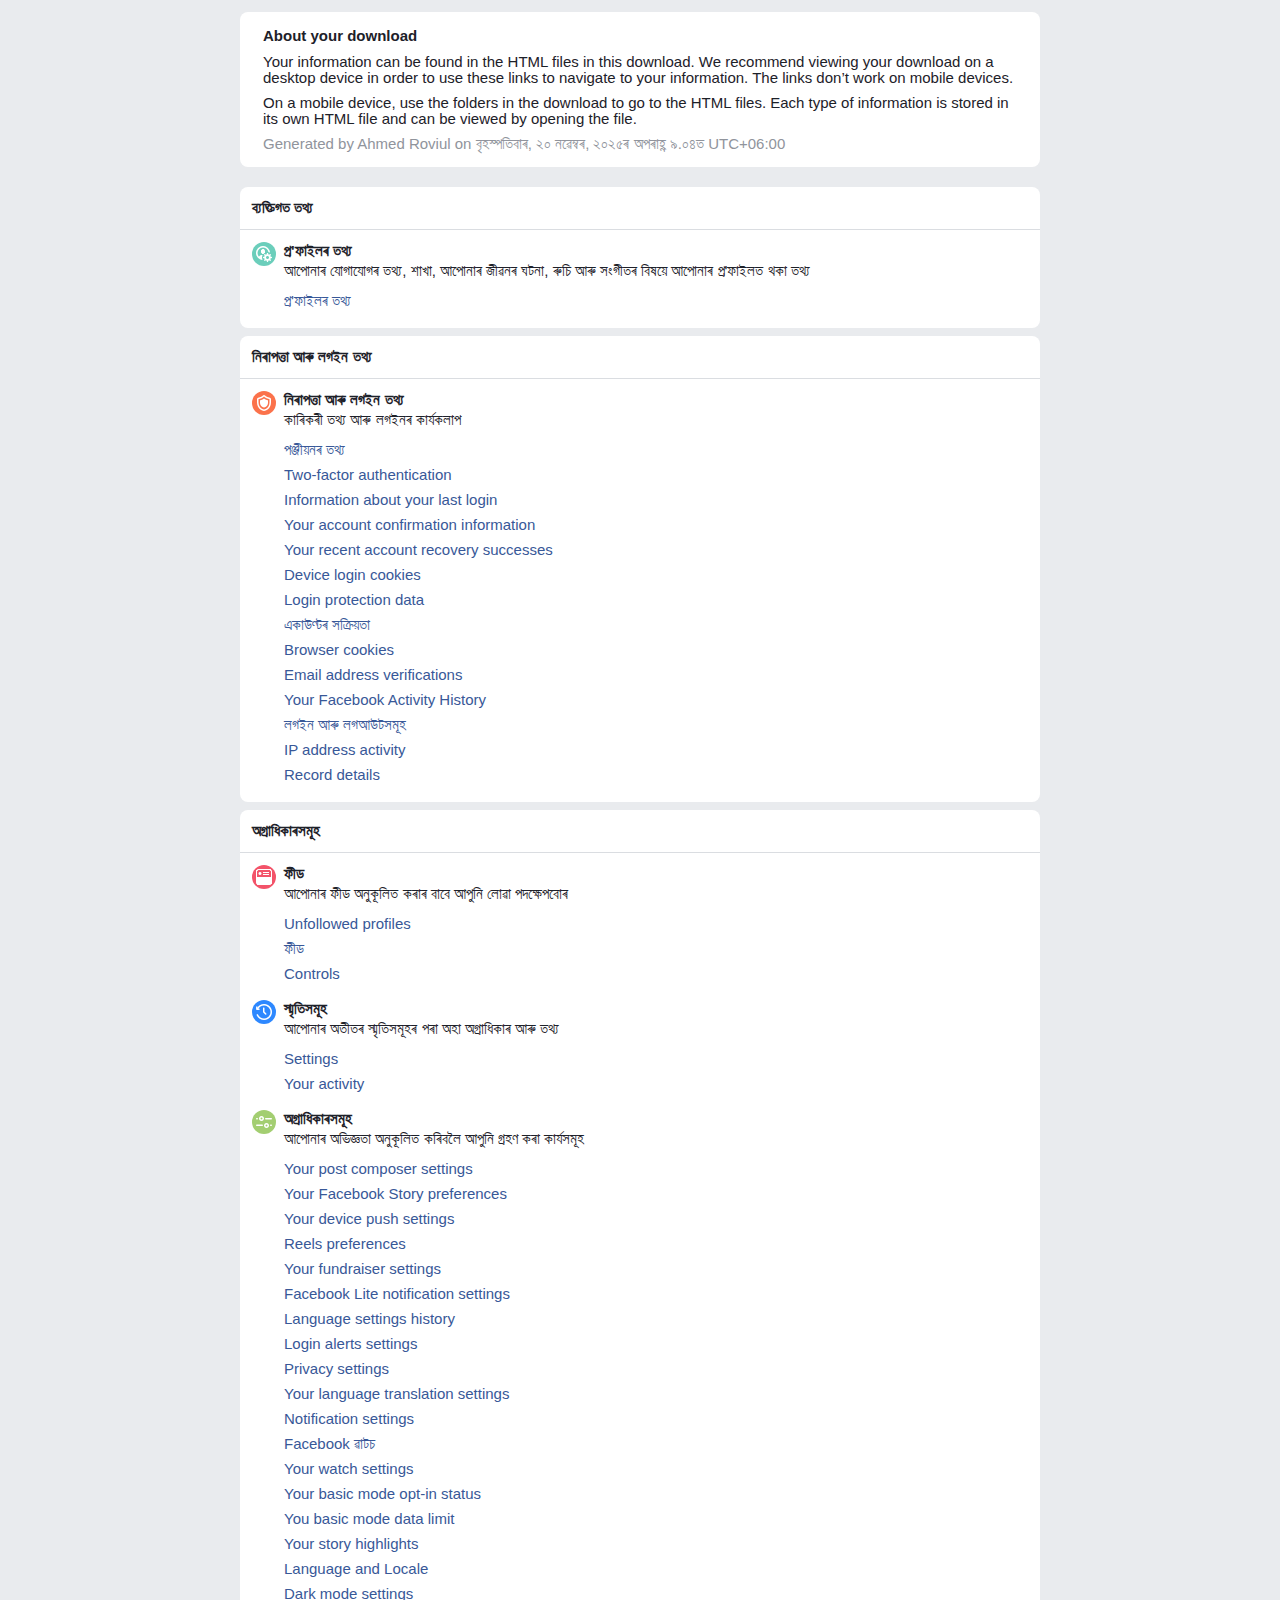
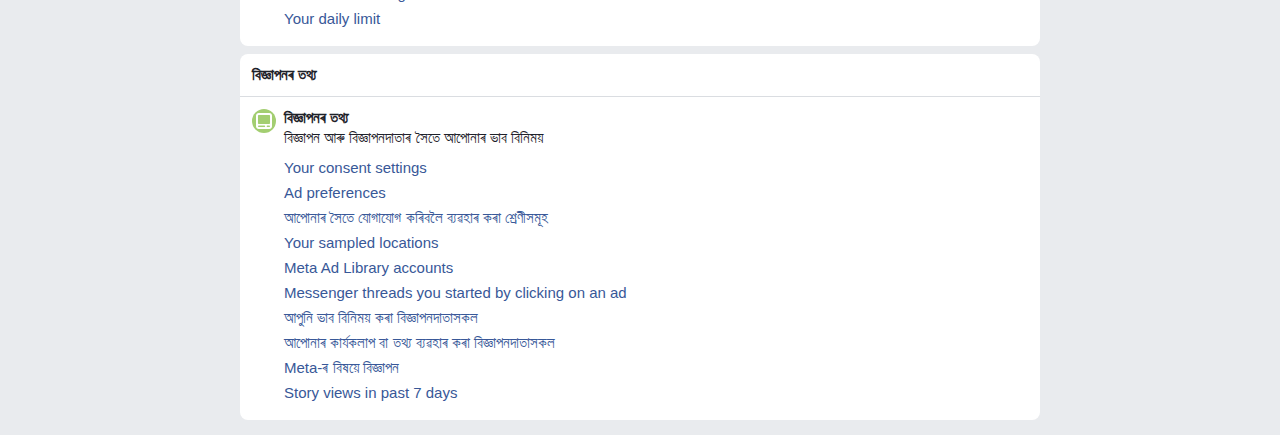
<file: start_here.html>
<html><head><meta http-equiv="Content-Type" content="text/html; charset=UTF-8" /><base href="" /><style type="text/css" nonce="HjPMgt2b">html{touch-action:manipulation}body{background:#fff;color:#1c1e21;direction:ltr;line-height:1.34;margin:0;padding:0;unicode-bidi:embed}body,button,input,label,select,td,textarea{font-family:Helvetica,Arial,sans-serif;font-size:12px}h1,h2,h3,h4,h5,h6{color:#1c1e21;font-size:13px;font-weight:600;margin:0;padding:0}h1{font-size:14px}h4,h5,h6{font-size:12px}p{margin:1em 0}b,strong{font-weight:600}a{color:#385898;cursor:pointer;text-decoration:none}button{margin:0}a:hover{text-decoration:underline}img{border:0px}td,td.label{text-align:left}dd{color:#000}dt{color:#606770}ul{list-style-type:none;margin:0;padding:0}abbr{border-bottom:none;text-decoration:none}hr{background:#dadde1;border-width:0;color:#dadde1;height:1px}
form{margin:0;padding:0}label{color:#606770;cursor:default;font-weight:600;vertical-align:middle}label input{font-weight:400}textarea,.inputtext,.inputpassword{border:1px solid #CCD0D5;border-radius:0;margin:0;padding:3px}textarea{max-width:100%}select{border:1px solid #CCD0D5;padding:2px}input,select,textarea{background-color:#fff;color:#1c1e21}.inputtext,.inputpassword{padding-bottom:4px}.inputtext:invalid,.inputpassword:invalid{box-shadow:none}.inputradio{margin:0 5px 0 0;padding:0;vertical-align:middle}.inputcheckbox{border:0;vertical-align:middle}.inputbutton,.inputsubmit{background-color:#4267b2;border-color:#DADDE1 #0e1f5b #0e1f5b #d9dfea;border-style:solid;border-width:1px;color:#fff;padding:2px 15px 3px;text-align:center}.inputaux{background:#ebedf0;border-color:#EBEDF0 #666 #666 #e7e7e7;color:#000}.inputsearch{background:#fff url(https://static.xx.fbcdn.net/rsrc.php/v4/yL/r/unHwF9CkMyM.png) no-repeat left 4px;padding-left:17px}
.clearfix:after{clear:both;content:".";display:block;font-size:0;height:0;line-height:0;visibility:hidden}.datawrap{word-wrap:break-word}.word_break{display:inline-block}.ellipsis{overflow:hidden;text-overflow:ellipsis;white-space:nowrap}.aero{opacity:.5}.column{float:left}.center{margin-left:auto;margin-right:auto}#facebook .hidden_elem{display:none!important}#facebook .invisible_elem{visibility:hidden}#facebook .accessible_elem{clip:rect(1px,1px,1px,1px);height:1px;overflow:hidden;position:absolute;white-space:nowrap;width:1px}#facebook .accessible_elem_offset{margin:-1px}.direction_ltr{direction:ltr}.direction_rtl{direction:rtl}.text_align_ltr{text-align:left}.text_align_rtl{text-align:right}
body{overflow-y:scroll}.mini_iframe{overflow-y:visible}.auto_resize_iframe{height:auto;overflow:hidden}.pipe{color:gray;padding:0 3px}#content{margin:0;outline:none;padding:0;width:auto}.profile #content,.home #content,.search #content{min-height:600px}.UIStandardFrame_Container{margin:0 auto;padding-top:20px;width:960px}.UIStandardFrame_Content{float:left;margin:0;padding:0;width:760px}.UIStandardFrame_SidebarAds{float:right;margin:0;padding:0;width:200px;word-wrap:break-word}.UIFullPage_Container{margin:0 auto;padding:20px 12px 0;width:940px}.empty_message{background:#f5f6f7;font-size:13px;line-height:17px;padding:20px 20px 50px;text-align:center}.see_all{text-align:right}.standard_status_element{visibility:hidden}.standard_status_element.async_saving{visibility:visible}svg{forced-color-adjust:auto}img.tracking_pixel{height:1px;position:absolute;visibility:hidden;width:1px}
#globalContainer{margin:0 auto;position:relative}.fbx #globalContainer{width:981px}.sidebarMode #globalContainer{padding-right:205px}.fbx #tab_canvas>div{padding-top:0}.fb_content{min-height:640px;padding-bottom:20px}.fbx .fb_content{padding-bottom:0}.skipto{display:none}.home .skipto{display:block}
._li._li._li{overflow:initial}._aj3e,._aj3e video{display:block;height:4px;left:0;position:absolute;top:0;width:2px;z-index:-1}._aowd._li._li._li{overflow:hidden}._9053 ._li._li._li{overflow-x:hidden}._72b0{position:relative;z-index:0}.registration ._li._9bpz{background-color:#f0f2f5}._li ._9bp-{padding-top:5px;text-align:center}._li ._9bp- .fb_logo{height:100px}._li ._a66f{padding-top:5px;text-align:center}._li ._a66f .fb_logo{height:80px;padding-top:72px}
._5vb_ #pageFooter{display:none}html body._5vb_ #globalContainer{width:976px}._5vb_.hasLeftCol #headerArea{margin:0;padding-top:0;width:786px}._5vb_,._5vb_ #contentCol{background-color:#e9ebee;color:#1d2129}html ._5vb_.hasLeftCol #contentCol{border-left:0;margin-left:172px;padding-left:11px;padding-top:11px}._5vb_.hasLeftCol #topNav{border-left:0;margin-left:172px;padding:11px 7px 0 11px}._5vb_.hasLeftCol #topNav~#contentCol{padding-top:0}._5vb_.hasLeftCol #leftCol{padding-left:8px;padding-top:12px;width:164px}._5vb_.hasLeftCol #mainContainer{border-right:0;margin-left:0}._5vb_.hasLeftCol #pageFooter{background:none}html ._5vb_._5vb_.hasLeftCol div#contentArea{padding-left:0;padding-right:10px;width:786px}html ._5vb_._5vb_.hasLeftCol .hasRightCol div#contentArea{width:496px}._5vb_.hasLeftCol ._5r-_ div#rightCol{padding:0 7px 0 0;width:280px}
._2yq #globalContainer{width:1012px!important}@media (min-width: 1000px) and (max-width: 1013px){._2yq._2yq._2yq>div:first-child{overflow-x:hidden}}._2yq #headerArea{float:none!important;padding:0 0 12px!important;width:auto!important}._2yq #contentArea{margin-right:0;padding:0!important}._2yq #leftCol,._2yq #contentCol{padding:0!important}._2yq #rightCol{float:left;margin-top:0;padding:0!important}.tinyViewport ._2yq #pagelet_navigation.fixed_elem{position:static!important}._2yq .loggedout_menubar_container{min-width:1014px}@media (min-width: 1014px){._2yq .loggedout_menubar{width:1014px}}
._a7o5{font-size:15px;margin:auto}._a705{margin:0 auto;max-width:800px;width:100%}._ap67{max-width:none}._a706{margin-bottom:15px;position:relative;width:inherit;word-break:break-word;z-index:0}._a707{clear:both;color:#7f7f7f;margin-bottom:20px;margin-top:10px;text-align:center}._a70a,._a70b,._a709{background:#fff;border-radius:8px;display:flex;flex-direction:row;margin-bottom:20px;margin-top:12px;padding:15px}._a70a,._a70b{border-radius:3px;padding-left:2px}._as-_{margin-bottom:8px}._ap67 ._as-_{margin-bottom:24px}._a70c{border-radius:50%;height:16px;padding:4px;width:16px}._a70d{margin-left:8px;width:100%}._a70d>h1{color:#1d2129;font-size:100%;font-weight:700;line-height:18px;padding-bottom:3px}._a70d>p._aoa9:last-child{margin-bottom:3px}._asyh{color:#1d2129;font-weight:700;line-height:18px;padding-bottom:3px}._aoa9{color:#1d2129;line-height:16px;margin-bottom:9px;margin-top:6px}._aoaa{color:#90949c;line-height:16px;margin-top:6px}._a70f{color:#90949c;line-height:16px;margin:0}._as10{color:#90949c;line-height:16px;margin:6px 0 0}._a70h{margin-top:4px}._as_0{height:55px;left:0;position:fixed;right:0;top:0;z-index:99}._as_0+div{margin-top:56px}._a7cj{background:#fff;box-shadow:0 1px 7px #ccc;position:fixed;width:100%;z-index:99}._acpq{background:#fff;border-radius:8px;margin-top:15px;padding:10px}._acpr{font-weight:700;margin-bottom:3px}._a7co{margin-left:16px}._a7cv{align-items:center;display:flex;justify-content:end}._a7cw{align-items:center;display:flex;margin-right:16px}._a7cx{border-radius:50%;margin-right:8px}._a7cy{font-size:15px;font-weight:600}._a7cz{margin-left:8px;margin-right:16px}._a7c-{color:#000;text-decoration:none}._a7c_{height:70px;width:100%}._alz_{background:#fff;border-radius:8px;border-spacing:0px;table-layout:fixed;text-align:left;width:100%}._alz_>thead>tr:first-child{position:sticky;top:0}._alz_>thead>tr>*{background-color:#f0f2f5;padding:16px 12px;width:150px}._alz_>thead>tr>td{color:#444950}._alz_>tbody>tr>td{border-top:1px solid #F4FAFF;padding:16px 12px}._ar4w{list-style-position:inside;list-style-type:disc;margin-left:12px;margin-top:12px}
._8tm{padding:0}._2phz{padding:4px}._2ph-{padding:8px}._2ph_{padding:12px}._2pi0{padding:16px}._2pi1{padding:20px}._40c7{padding:24px}._2o1j{padding:36px}._6buq{padding-bottom:0;padding-top:0}._2pi2{padding-bottom:4px;padding-top:4px}._2pi3{padding-bottom:8px;padding-top:8px}._2pi4{padding-bottom:12px;padding-top:12px}._2pi5{padding-bottom:16px;padding-top:16px}._2pi6{padding-bottom:20px;padding-top:20px}._2o1k{padding-bottom:24px;padding-top:24px}._2o1l{padding-bottom:36px;padding-top:36px}._6bua{padding-left:0;padding-right:0}._2pi7{padding-left:4px;padding-right:4px}._2pi8{padding-left:8px;padding-right:8px}._2pi9{padding-left:12px;padding-right:12px}._2pia{padding-left:16px;padding-right:16px}._2pib{padding-left:20px;padding-right:20px}._2o1m{padding-left:24px;padding-right:24px}._2o1n{padding-left:36px;padding-right:36px}._iky{padding-top:0}._2pic{padding-top:4px}._2pid{padding-top:8px}._2pie{padding-top:12px}._2pif{padding-top:16px}._2pig{padding-top:20px}._2owm{padding-top:24px}._div{padding-right:0}._2pih{padding-right:4px}._2pii{padding-right:8px}._2pij{padding-right:12px}._2pik{padding-right:16px}._2pil{padding-right:20px}._31wk{padding-right:24px}._2phb{padding-right:32px}._au-{padding-bottom:0}._2pim{padding-bottom:4px}._2pin{padding-bottom:8px}._2pio{padding-bottom:12px}._2pip{padding-bottom:16px}._2piq{padding-bottom:20px}._2o1p{padding-bottom:24px}._4gao{padding-bottom:32px}._1cvx{padding-left:0}._2pir{padding-left:4px}._2pis{padding-left:8px}._2pit{padding-left:12px}._2piu{padding-left:16px}._2piv{padding-left:20px}._2o1q{padding-left:24px}._2o1r{padding-left:36px}
._a6-g{background:#fff;border-radius:8px}main>._a6-g{margin-bottom:8px}._a6-h{color:#1d2129;font-weight:700;line-height:18px}._a6-i{border-bottom:1px solid #DADDE1}section._a6-g h2{font-size:100%;font-weight:700;line-height:18px}._a6-o,._a6-o a{color:#8d949e;line-height:16px}._a72d{padding-bottom:12px;padding-left:12px;padding-right:12px}._a6-p{color:#1d2129;line-height:17px}._a6-q{color:gray}._a6_m{font-weight:700}._a6_n{line-height:2;text-align:left}._a6_n tbody tr th{padding:5px;text-align:left;vertical-align:top;width:150px}._a6_o{max-width:100%}._a6_p{font-weight:700}._a6_q{color:#90949c;line-height:20px;min-width:50px}._a6_r{line-height:20px}._a7nf{display:flex;padding-left:5px;margin-bottom:5px}._a7ng{padding-right:5px}._a7nh{width:20%}
._a6_t{display:flex;flex-direction:row;margin-bottom:12px;padding-left:24px}._a6_u{color:#90949c}._a76v{margin-top:16px}._a76v:first-child{margin-top:0}._a6_v{display:flex;flex-direction:row;margin-bottom:12px}._a6_w{margin-left:8px}._asa8{margin-left:32px}._a6_w>h3{color:#1d2129;font-size:100%;font-weight:700;line-height:18px;margin-bottom:3px}._a6_w>p{color:#1d2129;line-height:16px;margin:0}._a6_z{border-radius:50%;height:16px;padding:4px;width:16px}._a6_-,._as_1 ._a6_-{padding-left:32px}nav._a6_->div{margin-bottom:5px}nav._a6_->div._a6_u{margin-bottom:0}._a6__{color:#385898;line-height:20px}
</style><title>আপোনাৰ তথ্য</title></head><body class="_5vb_ _2yq _a7o5"><div class="_li"><div class="_a705"><header class="_a709" aria-labelledby="u_0_0_Qx"><div class="_a70d"><h1 id="u_0_0_Qx">About your download</h1><p class="_aoa9">Your information can be found in the HTML files in this download. We recommend viewing your download on a desktop device in order to use these links to navigate to your information. The links don’t work on mobile devices.</p><p class="_aoa9">On a mobile device, use the folders in the download to go to the HTML files. Each type of information is stored in its own HTML file and can be viewed by opening the file.</p><aside role="contentinfo" class="_aoaa">Generated by Ahmed Roviul on <time datetime="2025-11-20T15:04Z">বৃহস্পতিবাৰ, ২০ নৱেম্বৰ, ২০২৫ৰ অপৰাহ্ণ ৯.০৪ত UTC+06:00</time></aside></div></header><main class="_a706" role="main"><section class="_a6-g" aria-labelledby="u_0_1_EM"><h2 class="_2ph_ _a6-h _a6-i" id="u_0_1_EM">ব্যক্তিগত তথ্য</h2><div class="_2ph_ _a6-p"><article aria-labelledby="u_0_6_29" class="_a76v"><div class="_a6_v"><div style="background-color: #6BCEBB" class="_a6_z"><img src="[data-uri]" /></div><header class="_a6_w"><h3 id="u_0_6_29">প্ৰ&#039;ফাইলৰ তথ্য</h3><p>আপোনাৰ যোগাযোগৰ তথ্য, শাখা, আপোনাৰ জীৱনৰ ঘটনা, ৰুচি আৰু সংগীতৰ বিষয়ে আপোনাৰ প্ৰ&#039;ফাইলত থকা তথ্য</p></header></div><nav class="_a6_-" aria-labelledby="u_0_6_29"><div><a href="personal_information/profile_information/profile_information.html" class="_a6__">প্ৰ&#039;ফাইলৰ তথ্য</a></div></nav></article></div></section><section class="_a6-g" aria-labelledby="u_0_2_1b"><h2 class="_2ph_ _a6-h _a6-i" id="u_0_2_1b">নিৰাপত্তা আৰু লগইন তথ্য</h2><div class="_2ph_ _a6-p"><article aria-labelledby="u_0_7_6N" class="_a76v"><div class="_a6_v"><div style="background-color: #FB724B" class="_a6_z"><img src="[data-uri]" /></div><header class="_a6_w"><h3 id="u_0_7_6N">নিৰাপত্তা আৰু লগইন তথ্য</h3><p>কাৰিকৰী তথ্য আৰু লগইনৰ কাৰ্যকলাপ</p></header></div><nav class="_a6_-" aria-labelledby="u_0_7_6N"><div><a href="security_and_login_information/registration_information.html" class="_a6__">পঞ্জীয়নৰ তথ্য</a></div><div><a href="security_and_login_information/two-factor_authentication.html" class="_a6__">Two-factor authentication</a></div><div><a href="security_and_login_information/information_about_your_last_login.html" class="_a6__">Information about your last login</a></div><div><a href="security_and_login_information/your_account_confirmation_information.html" class="_a6__">Your account confirmation information</a></div><div><a href="security_and_login_information/your_recent_account_recovery_successes.html" class="_a6__">Your recent account recovery successes</a></div><div><a href="security_and_login_information/device_login_cookies.html" class="_a6__">Device login cookies</a></div><div><a href="security_and_login_information/login_protection_data.html" class="_a6__">Login protection data</a></div><div><a href="security_and_login_information/account_activity.html" class="_a6__">একাউণ্টৰ সক্ৰিয়তা</a></div><div><a href="security_and_login_information/browser_cookies.html" class="_a6__">Browser cookies</a></div><div><a href="security_and_login_information/email_address_verifications.html" class="_a6__">Email address verifications</a></div><div><a href="security_and_login_information/your_facebook_activity_history.html" class="_a6__">Your Facebook Activity History</a></div><div><a href="security_and_login_information/logins_and_logouts.html" class="_a6__">লগইন আৰু লগআউটসমূহ</a></div><div><a href="security_and_login_information/ip_address_activity.html" class="_a6__">IP address activity</a></div><div><a href="security_and_login_information/record_details.html" class="_a6__">Record details</a></div></nav></article></div></section><section class="_a6-g" aria-labelledby="u_0_3_Te"><h2 class="_2ph_ _a6-h _a6-i" id="u_0_3_Te">অগ্ৰাধিকাৰসমূহ</h2><div class="_2ph_ _a6-p"><article aria-labelledby="u_0_8_JU" class="_a76v"><div class="_a6_v"><div style="background-color: #F35369" class="_a6_z"><img src="[data-uri]" /></div><header class="_a6_w"><h3 id="u_0_8_JU">ফীড</h3><p>আপোনাৰ ফীড অনুকূলিত কৰাৰ বাবে আপুনি লোৱা পদক্ষেপবোৰ</p></header></div><nav class="_a6_-" aria-labelledby="u_0_8_JU"><div><a href="preferences/feed/unfollowed_profiles.html" class="_a6__">Unfollowed profiles</a></div><div><a href="preferences/feed/feed.html" class="_a6__">ফীড</a></div><div><a href="preferences/feed/controls.html" class="_a6__">Controls</a></div></nav></article><article aria-labelledby="u_0_9_0D" class="_a76v"><div class="_a6_v"><div style="background-color: #2D88FF" class="_a6_z"><img src="[data-uri]" /></div><header class="_a6_w"><h3 id="u_0_9_0D">স্মৃতিসমূহ</h3><p>আপোনাৰ অতীতৰ স্মৃতিসমূহৰ পৰা অহা অগ্ৰাধিকাৰ আৰু তথ্য</p></header></div><nav class="_a6_-" aria-labelledby="u_0_9_0D"><div><a href="preferences/memories/settings.html" class="_a6__">Settings</a></div><div><a href="preferences/memories/your_activity.html" class="_a6__">Your activity</a></div></nav></article><article aria-labelledby="u_0_a_Fb" class="_a76v"><div class="_a6_v"><div style="background-color: #A3CE71" class="_a6_z"><img src="[data-uri]" /></div><header class="_a6_w"><h3 id="u_0_a_Fb">অগ্ৰাধিকাৰসমূহ</h3><p>আপোনাৰ অভিজ্ঞতা অনুকূলিত কৰিবলৈ আপুনি গ্ৰহণ কৰা কাৰ্যসমূহ</p></header></div><nav class="_a6_-" aria-labelledby="u_0_a_Fb"><div><a href="preferences/preferences/your_post_composer_settings.html" class="_a6__">Your post composer settings</a></div><div><a href="preferences/preferences/your_facebook_story_preferences.html" class="_a6__">Your Facebook Story preferences</a></div><div><a href="preferences/preferences/your_device_push_settings.html" class="_a6__">Your device push settings</a></div><div><a href="preferences/preferences/reels_preferences.html" class="_a6__">Reels preferences</a></div><div><a href="preferences/preferences/your_fundraiser_settings.html" class="_a6__">Your fundraiser settings</a></div><div><a href="preferences/preferences/facebook_lite_notification_settings.html" class="_a6__">Facebook Lite notification settings</a></div><div><a href="preferences/preferences/language_settings_history.html" class="_a6__">Language settings history</a></div><div><a href="preferences/preferences/login_alerts_settings.html" class="_a6__">Login alerts settings</a></div><div><a href="preferences/preferences/privacy_settings.html" class="_a6__">Privacy settings</a></div><div><a href="preferences/preferences/your_language_translation_settings.html" class="_a6__">Your language translation settings</a></div><div><a href="preferences/preferences/notification_settings.html" class="_a6__">Notification settings</a></div><div><a href="preferences/preferences/video.html" class="_a6__">Facebook ৱাটচ</a></div><div><a href="preferences/preferences/your_watch_settings.html" class="_a6__">Your watch settings</a></div><div><a href="preferences/preferences/your_basic_mode_opt-in_status.html" class="_a6__">Your basic mode opt-in status</a></div><div><a href="preferences/preferences/you_basic_mode_data_limit.html" class="_a6__">You basic mode data limit</a></div><div><a href="preferences/preferences/your_story_highlights.html" class="_a6__">Your story highlights</a></div><div><a href="preferences/preferences/language_and_locale.html" class="_a6__">Language and Locale</a></div><div><a href="preferences/preferences/dark_mode_settings.html" class="_a6__">Dark mode settings</a></div><div><a href="preferences/preferences/your_daily_limit.html" class="_a6__">Your daily limit</a></div></nav></article></div></section><section class="_a6-g" aria-labelledby="u_0_4_W3"><h2 class="_2ph_ _a6-h _a6-i" id="u_0_4_W3">বিজ্ঞাপনৰ তথ্য</h2><div class="_2ph_ _a6-p"><article aria-labelledby="u_0_5_B1" class="_a76v"><div class="_a6_v"><div style="background-color: #A3CE71" class="_a6_z"><img src="[data-uri]" /></div><header class="_a6_w"><h3 id="u_0_5_B1">বিজ্ঞাপনৰ তথ্য</h3><p>বিজ্ঞাপন আৰু বিজ্ঞাপনদাতাৰ সৈতে আপোনাৰ ভাব বিনিময়</p></header></div><nav class="_a6_-" aria-labelledby="u_0_5_B1"><div><a href="ads_information/your_consent_settings.html" class="_a6__">Your consent settings</a></div><div><a href="ads_information/ad_preferences.html" class="_a6__">Ad preferences</a></div><div><a href="ads_information/other_categories_used_to_reach_you.html" class="_a6__">আপোনাৰ সৈতে যোগাযোগ কৰিবলৈ ব্যৱহাৰ কৰা শ্ৰেণীসমূহ</a></div><div><a href="ads_information/your_sampled_locations.html" class="_a6__">Your sampled locations</a></div><div><a href="ads_information/meta_ad_library_accounts.html" class="_a6__">Meta Ad Library accounts</a></div><div><a href="ads_information/messenger_threads_you_started_by_clicking_on_an_ad.html" class="_a6__">Messenger threads you started by clicking on an ad</a></div><div><a href="ads_information/advertisers_you&#039;ve_interacted_with.html" class="_a6__">আপুনি ভাব বিনিময় কৰা বিজ্ঞাপনদাতাসকল</a></div><div><a href="ads_information/advertisers_using_your_activity_or_information.html" class="_a6__">আপোনাৰ কাৰ্যকলাপ বা তথ্য ব্যৱহাৰ কৰা বিজ্ঞাপনদাতাসকল</a></div><div><a href="ads_information/ads_about_meta.html" class="_a6__">Meta-ৰ বিষয়ে বিজ্ঞাপন</a></div><div><a href="ads_information/story_views_in_past_7_days.html" class="_a6__">Story views in past 7 days</a></div></nav></article></div></section></main></div></div></body></html>
</file>
